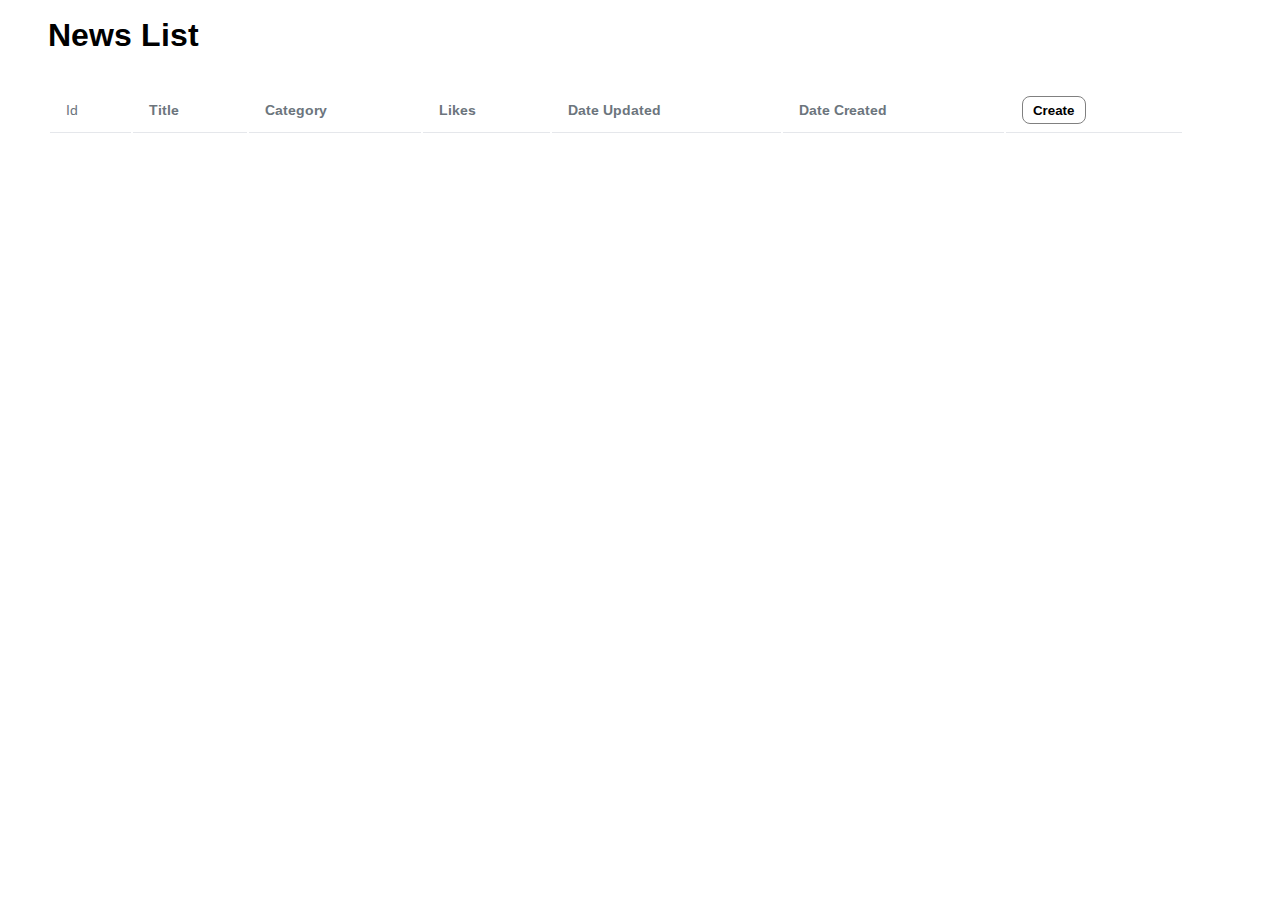
<file: index.html>
<!DOCTYPE html>
<html lang="en">
  <head>
    <meta charset="UTF-8" />
    <meta name="viewport" content="width=device-width, initial-scale=1.0" />
    <title>News</title>
    <link rel="stylesheet" href="styles/index.css" />
    <link rel="stylesheet" href="styles/newsList.css" />
    <link
      rel="stylesheet"
      href="https://cdnjs.cloudflare.com/ajax/libs/font-awesome/6.5.2/css/all.min.css"
      integrity="sha512-SnH5WK+bZxgPHs44uWIX+LLJAJ9/2PkPKZ5QiAj6Ta86w+fsb2TkcmfRyVX3pBnMFcV7oQPJkl9QevSCWr3W6A=="
      crossorigin="anonymous"
      referrerpolicy="no-referrer"
    />
    <script type="module" defer src="app/script.js"></script>
  </head>
  <body>
    <div class="main-container">
      <h1 class="list-title">News List</h1>
      <table class="table-container">
        <thead>
          <tr>
            <th class="table-header-cell text-left font-medium text-zinc-500">
              Id
            </th>
            <th class="table-header-cell text-left font-bold text-zinc-500">
              Title
            </th>
            <th class="table-header-cell text-left font-bold text-zinc-500">
              Category
            </th>
            <th class="table-header-cell text-left font-bold text-zinc-500">
              Likes
            </th>
            <th class="table-header-cell text-left font-bold text-zinc-500">
              Date Updated
            </th>
            <th class="table-header-cell text-left font-bold text-zinc-500">
              Date Created
            </th>
            <th class="table-header-cell text-left font-medium text-zinc-500">
              <button class="action-buttons create">Create</button>
            </th>
          </tr>
        </thead>
        <tbody class="table-body"></tbody>
      </table>
      <div class="news-loading hidden"></div>
    </div>
    <div class="overlay hidden"></div>
    <div class="update-popup hidden">
      <i class="fa-solid fa-xmark close"></i>
      <div class="update-container">
        <h1 class="update-header">Update News</h1>
        <div class="action-container">
          <label>New Title</label>
          <input
            type="text"
            placeholder="Enter New Title..."
            class="update-title"
          />
        </div>
        <div class="action-container">
          <label>New Description</label>
          <textarea
            class="update-desc"
            type="text"
            placeholder="Enter New Description..."
          ></textarea>
        </div>
        <div class="action-container">
          <label>Update Category</label>
          <select class="update-category">
            <option value="Politics">Politics</option>
            <option value="Science">Science</option>
            <option value="Lifestyle">Lifestyle</option>
            <option value="Technology">Technology</option>
          </select>
        </div>

        <div class="update-editor">
          <div>
            <label>Editor FirstName</label>
            <input
              type="text"
              placeholder="New FirstName..."
              class="editor-firstname"
            />
          </div>
          <div>
            <label>Editor LastName</label>
            <input
              type="text"
              placeholder="New LastName..."
              class="editor-lastname"
            />
          </div>
        </div>
        <button class="confirm-update">Confirm</button>
      </div>
    </div>
  </body>
</html>
</file>
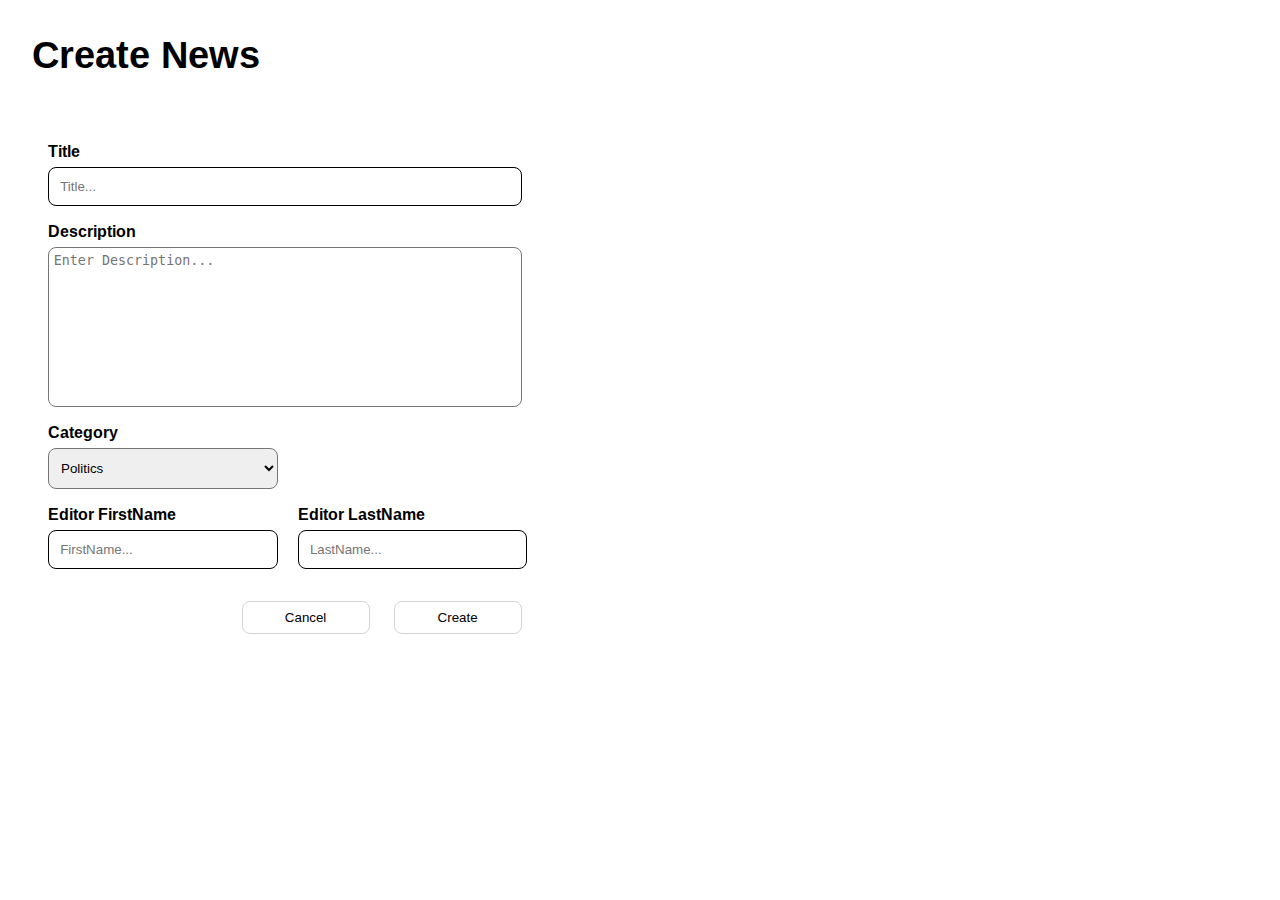
<file: pages/create.html>
<!DOCTYPE html>
<html lang="en">
  <head>
    <meta charset="UTF-8" />
    <meta name="viewport" content="width=device-width, initial-scale=1.0" />
    <title>Create</title>
    <link rel="stylesheet" href="../styles/index.css" />
    <link rel="stylesheet" href="../styles/createNews.css" />
    <script type="module" defer src="../app/create.js"></script>
  </head>
  <body>
    <div class="create-container">
      <h1>Create News</h1>
      <form>
        <div>
          <label>Title</label>
          <input type="text" placeholder="Title..." class="title" />
        </div>
        <div>
          <label>Description</label>
          <textarea placeholder="Enter Description..." class="desc"></textarea>
        </div>

        <div>
          <label for="category">Category</label>
          <select class="category">
            <option value="Politics">Politics</option>
            <option value="Science">Science</option>
            <option value="Lifestyle">Lifestyle</option>
            <option value="Technology">Technology</option>
          </select>
        </div>

        <div class="editor">
          <div>
            <label>Editor FirstName</label>
            <input type="text" placeholder="FirstName..." class="fname" />
          </div>
          <div>
            <label>Editor LastName</label>
            <input type="text" placeholder="LastName..." class="lname" />
          </div>
        </div>
        <div class="btn-container">
          <button class="cancel-btn">Cancel</button>
          <button class="create-news">Create</button>
        </div>
      </form>
    </div>
  </body>
</html>
</file>
<file: styles/index.css>
@import url("https://fonts.googleapis.com/css2?family=Arimo:ital,wght@0,400..700;1,400..700&display=swap");

* {
  margin: 0;
  padding: 0;
  box-sizing: border-box;
}

button {
  cursor: pointer;
}

html {
  font-family: "Arimo", sans-serif;
}

@keyframes slideOut {
  0% {
    transform: translateX(0);
  }
  100% {
    transform: translateX(-100%);
  }
}

.slide-out {
  animation: slideOut 0.8s forwards;
}
</file>
<file: styles/newsList.css>
button:hover {
  cursor: pointer;
}

label {
  margin-bottom: 0.2rem;
}

input {
  padding: 0.6rem;
  border-radius: 0.7rem;
}

select {
  padding: 0.7rem 0.5rem;
  border-radius: 0.5rem;
}

.update-desc {
  resize: none;
  height: 120px;
  padding: 0.3rem;
  border-radius: 0.5rem;
}

.hidden {
  display: none;
}

.main-container {
  padding: 1rem;
}

.list-title {
  font-size: 2rem;
  font-weight: bold;
  margin-bottom: 2rem;
  padding-left: 2rem;
}

.table-container {
  width: 100%;
  background-color: #fff;
  padding: 0 5rem 0 2rem;
}

.table-header-cell {
  padding: 0.5rem 1rem;
  border-bottom: 1px solid #e5e7eb;
  font-size: 0.875rem;
}

.text-left {
  text-align: left;
}

.font-medium {
  font-weight: 500;
}

.font-bold {
  font-weight: 750;
}

.text-zinc-500 {
  color: #6c757d;
}

.text-zinc-700 {
  color: #4a5568;
}

.action-buttons {
  background-color: #fff;
  color: #000;
  border-radius: 0.5rem;
  border: 0.5px solid grey;
  width: 64px;
  height: 28px;
  font-weight: 750;
}

.action-td {
  display: flex;
  justify-content: start;
  align-items: center;
  gap: 1rem;
}

.delete-btn:hover {
  background-color: red;
  color: #fff;
  border: none;
  transition: 0.1s ease-in;
}

.update-btn:hover {
  background-color: #0000ff;
  color: #fff;
  border: none;
  transition: 0.1s ease-in;
}

.create:hover {
  background-color: #439768;
  color: #fff;
  border: none;
}

.news-loading {
  width: 50px;
  padding: 8px;
  aspect-ratio: 1;
  border-radius: 50%;
  background: #000;
  --_m: conic-gradient(#0000 10%, #000000),
    linear-gradient(#000 0 0) content-box;
  -webkit-mask: var(--_m);
  mask: var(--_m);
  -webkit-mask-composite: source-out;
  mask-composite: subtract;
  animation: l3 1s infinite linear;
  margin: 0 auto;
  margin-top: 3rem;
}

.overlay {
  position: fixed;
  top: 0;
  left: 0;
  width: 100%;
  height: 100%;
  background-color: rgba(0, 0, 0, 0.5);
  backdrop-filter: blur(5px);
  z-index: 1000;
}

.update-popup {
  width: 40%;
  height: 60%;
  position: absolute;
  top: 50%;
  left: 50%;
  transform: translate(-50%, -50%);
  background-color: white;
  padding: 20px;
  border-radius: 8px;
  box-shadow: 0 0 10px rgba(0, 0, 0, 0.1);
  z-index: 1100;
}

.update-editor {
  gap: 20px;
}

.update-editor div {
  display: flex;
  flex-direction: column;
  width: 30%;
}

i {
  color: black;
  font-size: 1.2rem;
  cursor: pointer;
  position: absolute;
  right: 10px;
  top: 10px;
}

i:hover {
  color: #6c757d;
}

.update-header {
  margin-bottom: 1.4rem;
}

.update-container div {
  display: flex;
}

.action-container {
  display: flex;
  flex-direction: column;
  margin-bottom: 1rem;
  width: 100%;
}

.confirm-update {
  width: 8rem;
  padding: 0.5rem 1rem;
  border-radius: 0.5rem;
  background-color: #65a765;
  color: #fff;
  border: 1px solid lightgray;
  margin-top: 1.4rem;
}

.confirm-update:hover {
  background-color: #439768;
}

@keyframes l3 {
  to {
    transform: rotate(1turn);
  }
}
</file>
<file: styles/createNews.css>
.create-container {
  padding: 2rem;
}

h1 {
  margin-bottom: 3rem;
  font-size: 2.4rem;
}

h1,
label {
  font-weight: 750;
}

label {
  margin-bottom: 0.1rem;
}

form {
  padding: 1rem;
}

form div {
  display: flex;
  flex-direction: column;
  width: 40%;
  margin-bottom: 1rem;
  gap: 0.2rem;
}

input {
  padding: 0.7rem;
  border: 1px solid black;
  border-radius: 0.5rem;
}

select {
  width: 48.5%;
  padding: 0.7rem 0.5rem;
  border-radius: 0.5rem;
}

textarea {
  resize: none;
  height: 10rem;
  padding: 0.3rem;
  border-radius: 0.5rem;
}

.editor {
  display: flex;
  flex-direction: row;
  gap: 20px;
  margin-top: 1rem;
  width: 48.5%;
}

.btn-container {
  display: flex;
  flex-direction: row;
  align-items: center;
  justify-content: right;
  width: 40%;
  gap: 1.5rem;
}

.btn-container button {
  width: 8rem;
  padding: 0.5rem 1rem;
  border-radius: 0.5rem;
  background-color: #fff;
  color: black;
  border: 1px solid lightgray;
}
</file>
